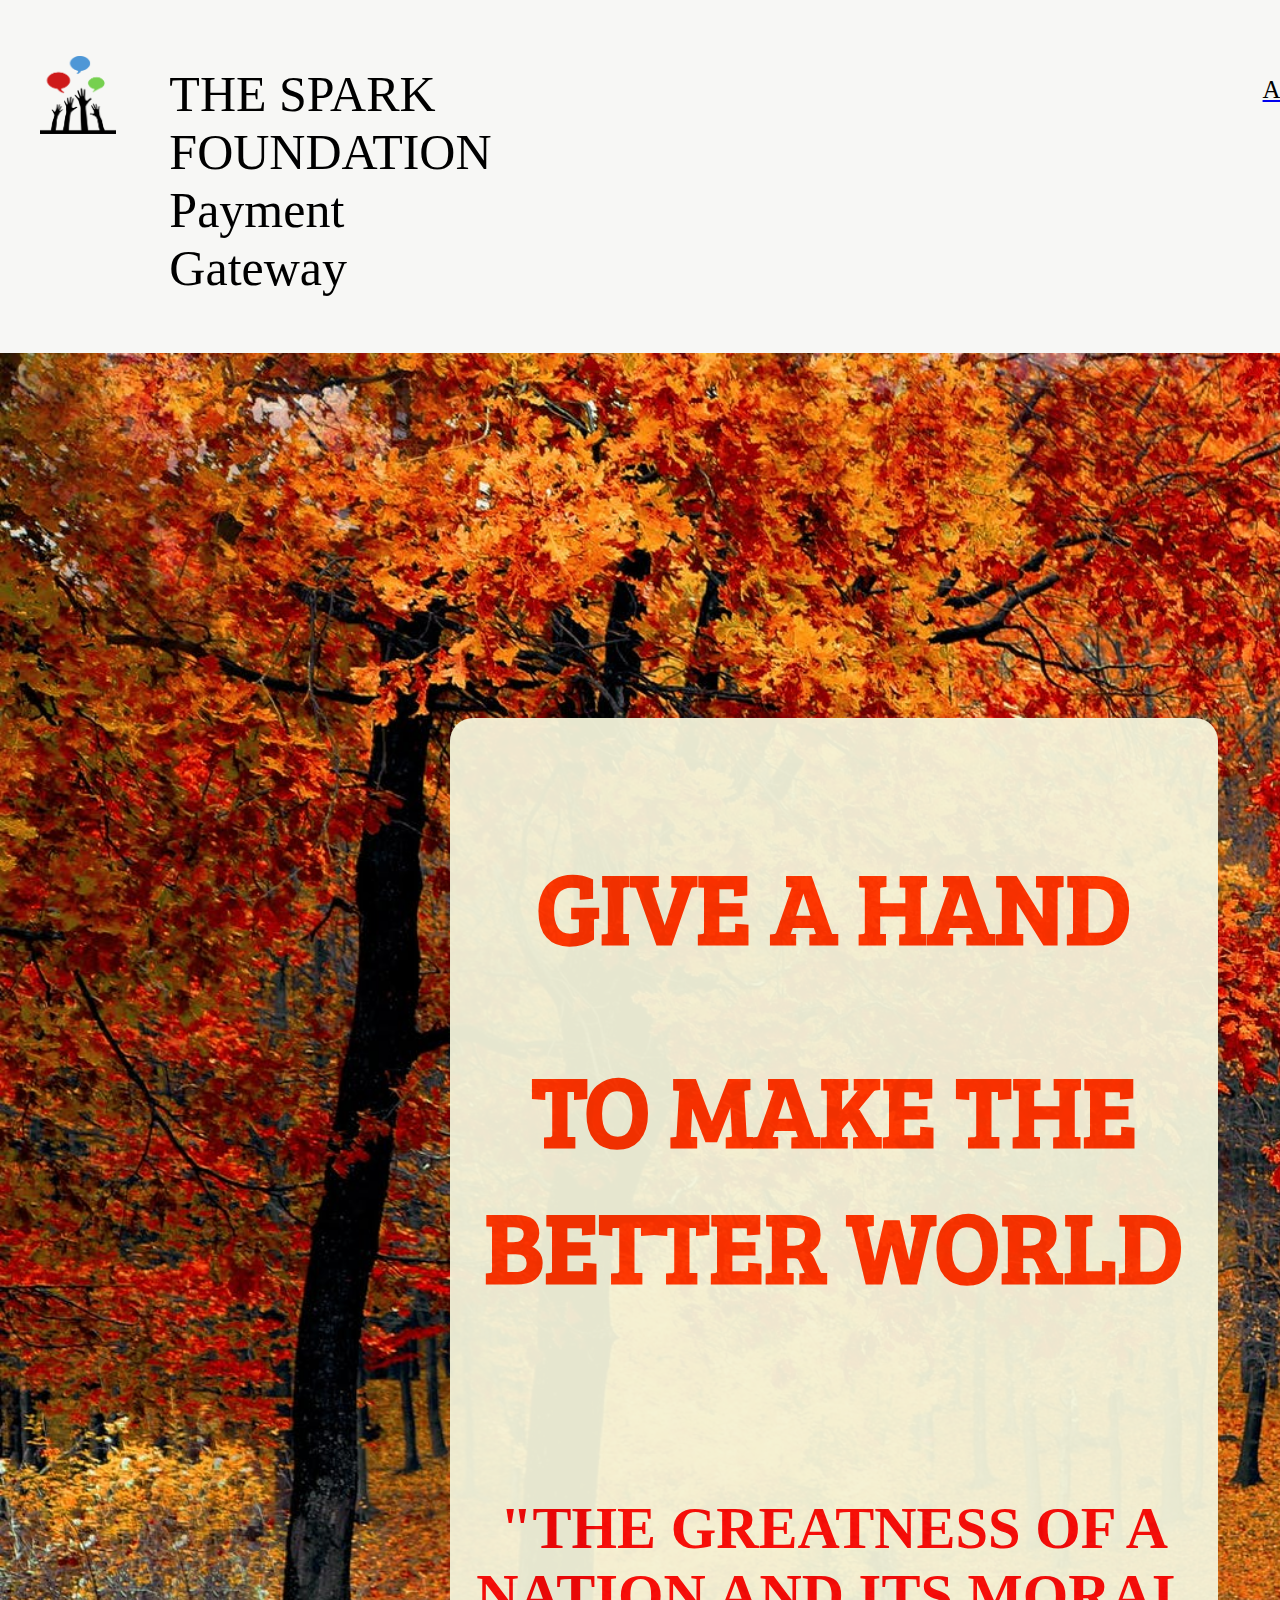
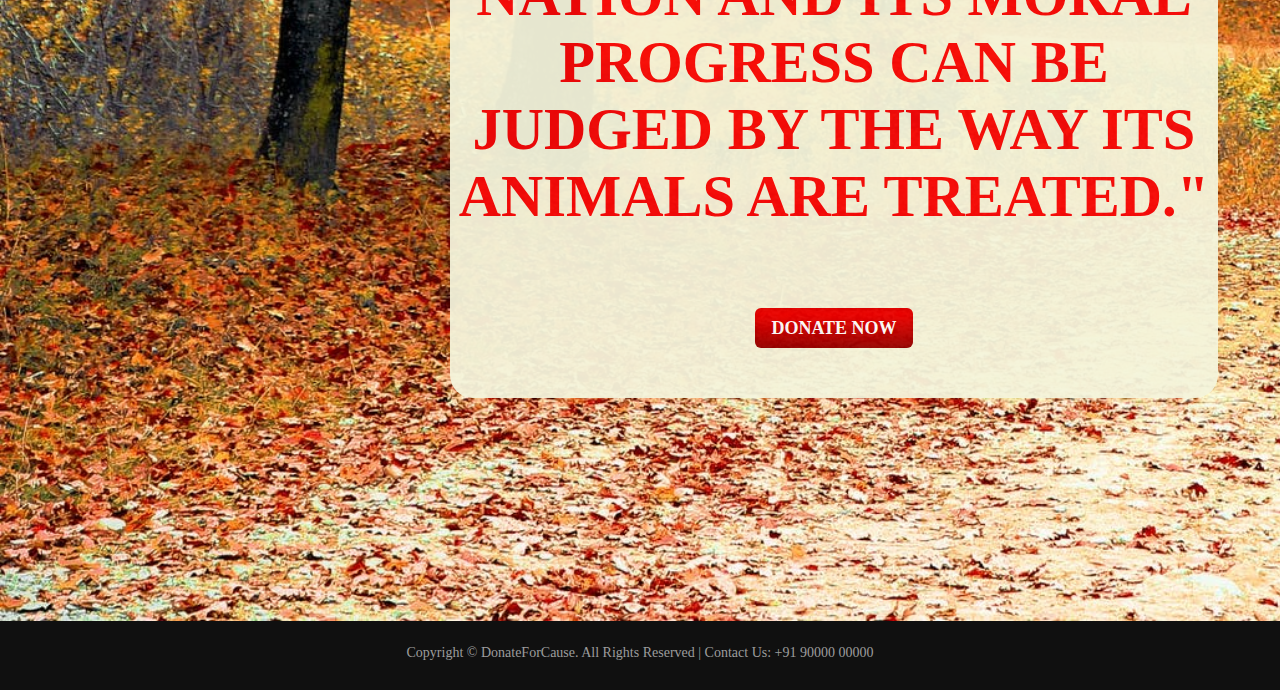
<file: index.html>
<!DOCTYPE html>
<!--
The Spark Foundation-Task Web Development-Payment Gateway Integration
-->
<html>

<head>
   <center> <title>DONATE FOR CAUSE</title></center>

    <meta name="viewport" content="width=device-width, initial-scale=1">
    <meta charset="UTF-8">
    <link rel="stylesheet" href="style.css" type="text/css">
    <link rel="stylesheet" href="style2.css" type="text/css">
    <link rel="stylesheet" href="https://cdn.jsdelivr.net/npm/bootstrap@4.6.0/dist/css/bootstrap.min.css"
        integrity="sha384-B0vP5xmATw1+K9KRQjQERJvTumQW0nPEzvF6L/Z6nronJ3oUOFUFpCjEUQouq2+l" crossorigin="anonymous">

</head>

<body style="background: rgb(247, 247, 245);">

    <header>
        <nav>
            <ul style="    display: flex;
                padding: 40px;">
                <li><img src="11.png" alt="" height="78px"></li>
                <li style="font-family: 'Comic Sans MS', cursive;    font-size: 50px;
                    margin: 9px 751px 0px 53px;">THE SPARK FOUNDATION<br>Payment Gateway</li>
               <a href="AboutUs.html"> <li style="    margin: 9px;
                    font-size: 25px;
                    padding: 11px;    font-family: Arial Rounded MT Bold;color: black;
                ">About</li></a>
                <a href="Contact.html"><li style="    margin: 9px;
                    font-size: 25px;
                    padding: 11px;    font-family: Cambria;color: black;
              ">Contact</li></a>
            </ul>
        </nav>
    </header>
<main>
    
    <div id="content">
        <div id="banner_image">
            <div class="container">
                
                    <div id="banner_content">
                        <h1 style="font-family: 'Bree Serif', serif;">Give a hand</h1>
                        <h1 style="font-family: 'Bree Serif', serif;">To make the better world </h1>
                        <br>
                        <h3 class="upper_text" style="    padding: 0px 4px;font-family: '', cursive;font-weight: 600;">"The greatness of a nation and its moral progress can be judged by the way its animals are treated."
                        </h3>
                        <a style = "font-weight: bold;" href="donate.html" class="button" class="bola btn  btn-danger  btn-lg active">
                            DONATE NOW
                        </a>
                    </div>
                
            </div>
        </div>
    </main>
        <footer>
            <div class="container">
                <center>
                    <p>Copyright &copy; DonateForCause. All Rights Reserved | Contact Us: +91 90000 00000</p>
                </center>
            </div>
        </footer>

</body>

</html>
</file>
<file: style.css>
@import url('https://fonts.googleapis.com/css2?family=Bree+Serif&display=swap');
@import url('https://fonts.googleapis.com/css2?family=Patua+One&display=swap');
body{     width: 100%; 
          height: 100%; 
          margin: 0;
          
}
nav ul li{
  list-style: none;
}
 .container{
       width:100%;   
       text-align: center;
       overflow:hidden;
 }
#banner_image{
      width:100%;
      padding-top: 15%;
      padding-bottom:15%;
      text-align: center;
      color: #0ed9fd;
     background: url(1.jpg);
    background-repeat: no-repeat;
    background-size: cover; 
       opacity:1;
      background-size: cover;
   
      height: 100%;
} 
 #banner_content {
    position: relative; 
    margin-top: 4%;
    padding-top: 4%;  
    padding-bottom:4%;  
    overflow:hidden;  
    margin-bottom: 12%; 
    max-width: 800px;
    margin-left: 20%;
    margin-right: 20%;
    font-size: 50px;
    text-transform: uppercase;
    color: #ff3300;
    
    
    text-align: center;
    left: 194px;
    top: 122px;
}
 
 .upper_text{
  color: #f70808;
 }
.button{
        color: #fff;    
        background-image: linear-gradient(rgb(255, 0, 0), rgb(149 0 0));   
        box-shadow: inset 0 3px 5px rgba(0, 0, 0, .125); 
        padding: 10px 16px;   
        font-size: 18px;   
        border-radius: 6px; 
 }
 footer{
       color:#9d9d9d;   
          background-color: #101010;
       font-size:14px; 
         padding: 10px 0;
         margin-top:0%;
        margin-bottom: 0%;
        width: 100%;
        padding-bottom: 15px;
 }
 footer p {
	text-align: center;
}

 #content{
     min-height: 700px; 
  
 
 }
 #banner_content a{
  color: white;
  text-decoration: none;
}
 
 .primary_btn {
  display: inline-block;
  background: #bc0f0f;
  padding: 0px 50px;
  color: #fff;
  font-family: "Roboto", sans-serif;
  font-size: 12px;
  font-weight: 500;
  line-height: 48px;
  border: 1px solid #bc0f0f;
  border-radius: 0px;
  outline: none !important;
  box-shadow: none !important;
  text-align: center;
  text-transform: uppercase;
  cursor: pointer;
  transition: all 300ms linear 0s; 
 }
  .primary_btn:hover {
    background: transparent;
    color: #60bc0f;
 }
  
 .about_area {
    background-image:url("https://images.pexels.com/photos/310452/pexels-photo-310452.jpeg?auto=compress&cs=tinysrgb&dpr=2&h=650&w=940");
    background-repeat: no-repeat;
    background-size: cover;  
 }
.about_thumb{
    overflow: hidden;
    display: inline-block;
    margin-top: 70%; 
 }
@media (max-width: 991px) {
  .about_area .about_content {
      margin-top: 25%; 
      text-align: center;
  }
}
.about_area .about_content h2 {
    font-size: 36px;
    margin-bottom: 30px;
}
@media (max-width: 767px){
    .about_area .about_content h2 {
      font-size: 25px;
    }
} 
.about_area .about_content p:last-of-type {
  margin-bottom: 0; }
.about_area .about_content .primary_btn {
  margin-top: 35px; 
  margin-bottom: 100px;
}
.about_area .about_left {
  padding-right: 0;
  padding-left: 30px; }
@media (max-width: 991px) {
    .about_area .about_left {
      padding-right: 15px;
      margin-top: 0px;
      margin-bottom: 40px; 
    } 
}
.about_area .about_right {
  padding: 110px 60px;
  background: #ffc762;
  margin-top: 70px;
  margin-left: -40px;
  z-index: 2;
  box-shadow: 0px 5px 40px rgba(153, 153, 153, 0.2);
}
@media (max-width: 1199px) {
    .about_area .about_right {
      padding: 50px 30px;
    } 
}
@media (max-width: 991px) {
    .about_area .about_right {
      margin-left: 0;
      margin-top: 20px;
    } 
} 
.img-fluid {
    max-width: 100%;
    height: auto;
}

.sign-up-form{
    width:450px;
    box-shadow: 0 0 3px 0 rgba(255, 0, 0, 0.8);
    background: #f6f6f6;
    padding:20px;
    margin:5% auto 0;
    text-align:center;
    border-radius: 35px; 
    opacity: 95%;
    margin-top: 10%;
    margin-bottom: 10%;
}

.sign-up-form h1{
    color:#1c8adb;
    margin-bottom:30px;
    font-size:23px;
}

.contact_info .info_item {
  position: relative;
  padding-left: 45px; }

.contact_info .info_item i {
   position: absolute;
   left: 0;
   top: 0;
   font-size: 20px;
   line-height: 24px;
   color: #60bc0f;
   font-weight: 600; }

.contact_info .info_item h6 {
   font-size: 16px;
   line-height: 24px;
   color: #777777;
   font-weight: bold;
   margin-bottom: 0px;
   color: #222222; }

.contact_info .info_item h6 a {
      color: #222222; }

.contact_info .info_item p {
    font-size: 14px;
    line-height: 24px;
    padding: 2px 0px; }

.contact_form .form-group {
  margin-bottom: 10px; }

.contact_form .form-group .form-control {
   font-size: 13px;
   line-height: 26px;
   color: #999;
   border: 1px solid #eeeeee;
   font-family: "Roboto", sans-serif;
   border-radius: 0px;
   padding-left: 20px; }

.contact_form .form-group .form-control:focus {
      box-shadow: none;
      outline: none; }

.contact_form .form-group .form-control.placeholder {
      color: #999; }

.contact_form .form-group .form-control:-moz-placeholder {
      color: #999; }

.contact_form .form-group .form-control::-moz-placeholder {
      color: #999; }

.contact_form .form-group .form-control::-webkit-input-placeholder {
      color: #999; }

.contact_form .form-group textarea {
    resize: none; }

.contact_form .form-group textarea.form-control {
      height: 134px; }

.contact_form .primary_btn {
  margin-top: 20px;
  cursor: pointer; }
</file>
<file: style2.css>
@import url('https://fonts.googleapis.com/css2?family=Abril+Fatface&display=swap');
#banner_content{
    background: beige;
    opacity: 94%;
    border-radius: 23px;
}

.button:hover{
    background-image: linear-gradient(rgb(149 0 0), rgb(255, 0, 0) );
}
</file>
